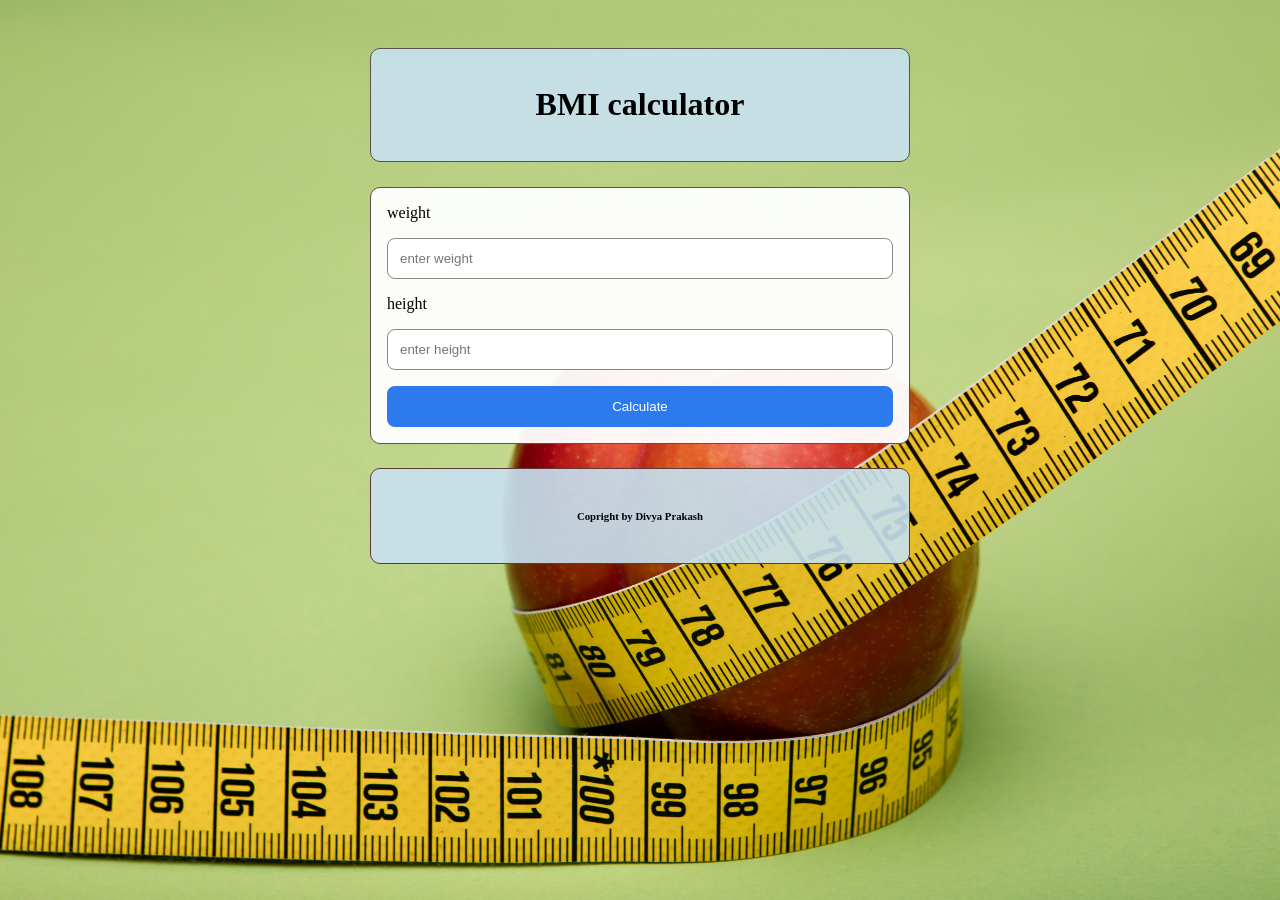
<file: index.html>
<!DOCTYPE html>
<html lang="en">
<head>
    <meta charset="UTF-8">
    <meta name="viewport" content="width=device-width, initial-scale=1.0">
    <title>Document</title>
    <link rel="stylesheet" href="style.css">
    <script src="script.js"></script>
</head>

<body>
    <div class="headiing">
        <h1>BMI calculator</h1>
    </div>
    <div class="body">
        <form action="bm.html" method="get">
            <label for="w">weight</label>
            <input type="number" id="w" name="w" placeholder="enter weight" min="1" required>
            <label for="h">height</label>
            <input type="number" id="h" name="h" placeholder="enter height" min="1" required>
            <button type="submit" id="btn">Calculate</button>
        </form>
    </div>
    <div class="foot">
        <h6>Copright by Divya Prakash</h6>
    </div>
</body>
</html>
</file>
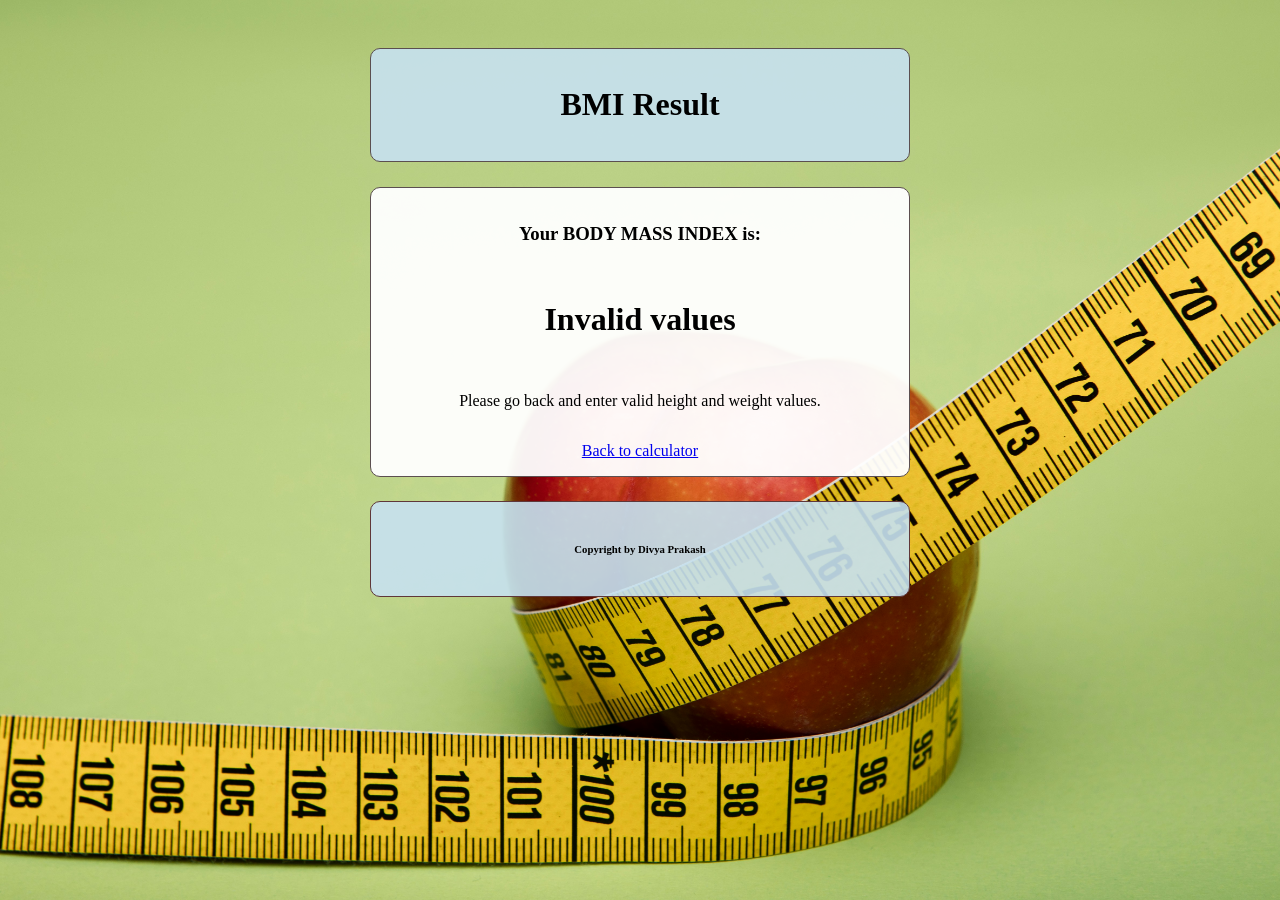
<file: bm.html>
<!DOCTYPE html>
<html lang="en">
<head>
    <meta charset="UTF-8">
    <meta name="viewport" content="width=device-width, initial-scale=1.0">
    <title>BMI Result</title>
    <link rel="stylesheet" href="style.css">
    <script src="script.js"></script>
</head>
<body>
    <div class="headiing">
        <h1>BMI Result</h1>
    </div>
    <div class="body">
        <h3>Your BODY MASS INDEX is:</h3>
        <h1><span id="result">0</span></h1>
        <p id="category"></p>
        <a href="index.html">Back to calculator</a>
    </div>
    <div class="foot">
        <h6>Copyright by Divya Prakash</h6>
    </div>
</body>
</html>
</file>
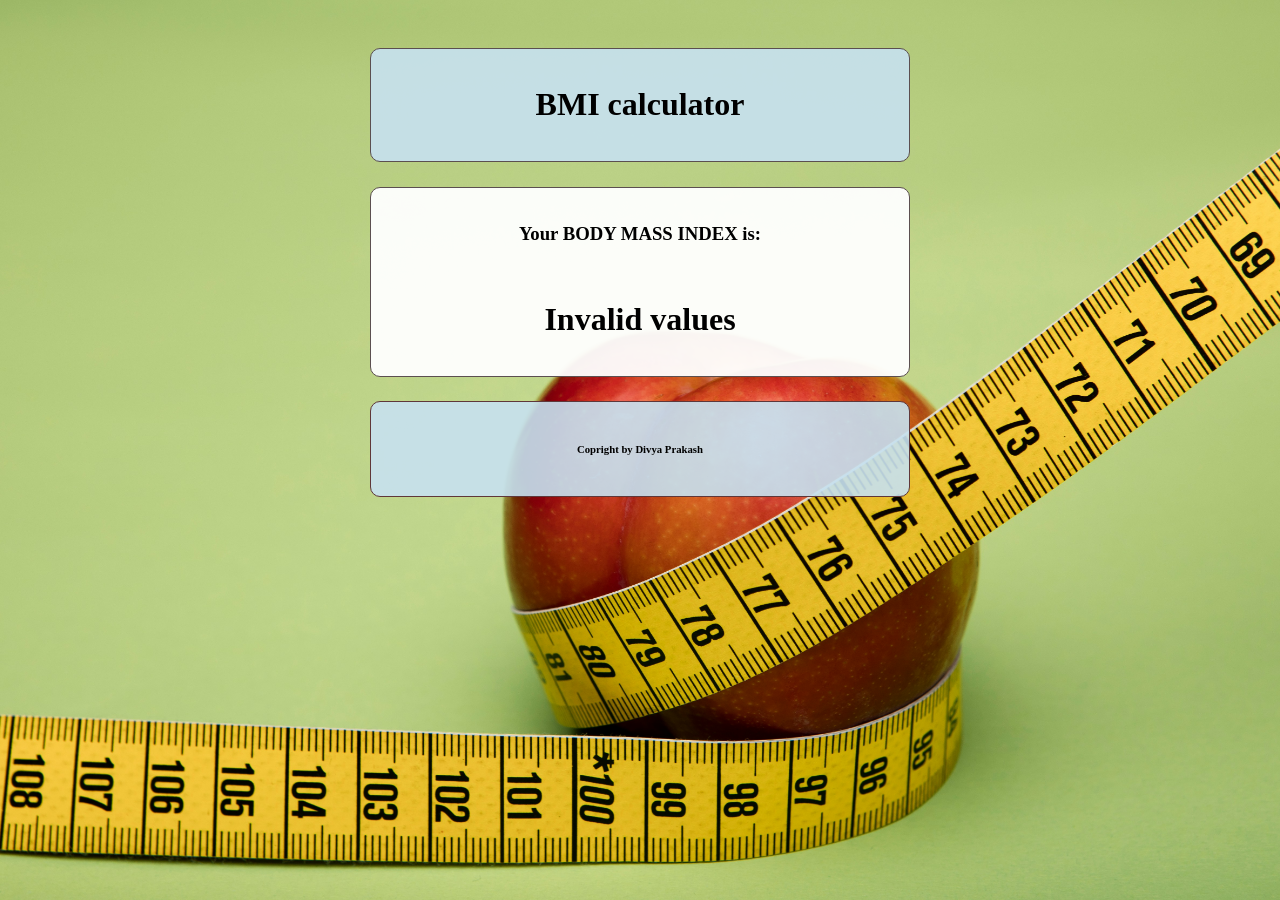
<file: bmi.html>
<!DOCTYPE html>
<html lang="en">
<head>
    <meta charset="UTF-8">
    <meta name="viewport" content="width=device-width, initial-scale=1.0">
    <title>Document</title>
    <link rel="stylesheet" href="style.css">
    <script src="script.js"></script>
</head>

<body>
    <div class="headiing">
        <h1>BMI calculator</h1>
    </div>
    <div class="body">
        <h3>Your BODY MASS INDEX is:</h3>
        <h1><span id="result">0</span></h1>
    </div>
    <div class="foot">
        <h6>Copright by Divya Prakash</h6>
    </div>
    
    
</body>
</html>
</file>
<file: style.css>
* {
    box-sizing: border-box;
}

body {
    display: flex;
    flex-direction: column;
    align-items: center;
    min-height: 100vh;
    margin: 0;
    padding: 3rem 1rem;
    background-image: url(deon-black-80nGS822UaM-unsplash.jpg);
    background-size: cover;
    background-position: center;
}

.headiing,
.body,
.foot {
    width: min(100%, 540px);
    border-radius: 10px;
    padding: 1rem;
}


.headiing {
    border: 0.1vh solid rgb(91, 79, 80);
    text-align: center;
    background: rgba(199, 225, 240, 0.9);
}

.body {
    border: 0.15vh solid rgb(91, 79, 80);
    display: flex;
    flex-direction: column;
    align-items: center;
    gap: 1rem;
    background: rgba(255, 255, 255, 0.95);
    margin-top: 2vw;
}

.body form {
    width: 100%;
    display: flex;
    flex-direction: column;
    gap: 1rem;
}

.body label,
.body input {
    width: 100%;
}

.body input[type="number"],
.body button {
    padding: 0.75rem;
    border: 1px solid #888;
    border-radius: 8px;
}

.body button {
    cursor: pointer;
    background-color: #2d7aee;
    color: white;
    border-color: transparent;
}

.foot {
    border: 1px solid rgb(95, 55, 57);
    margin-top: 1.5rem;
    background: rgba(199, 225, 240, 0.9);
    text-align: center;
}
</file>
